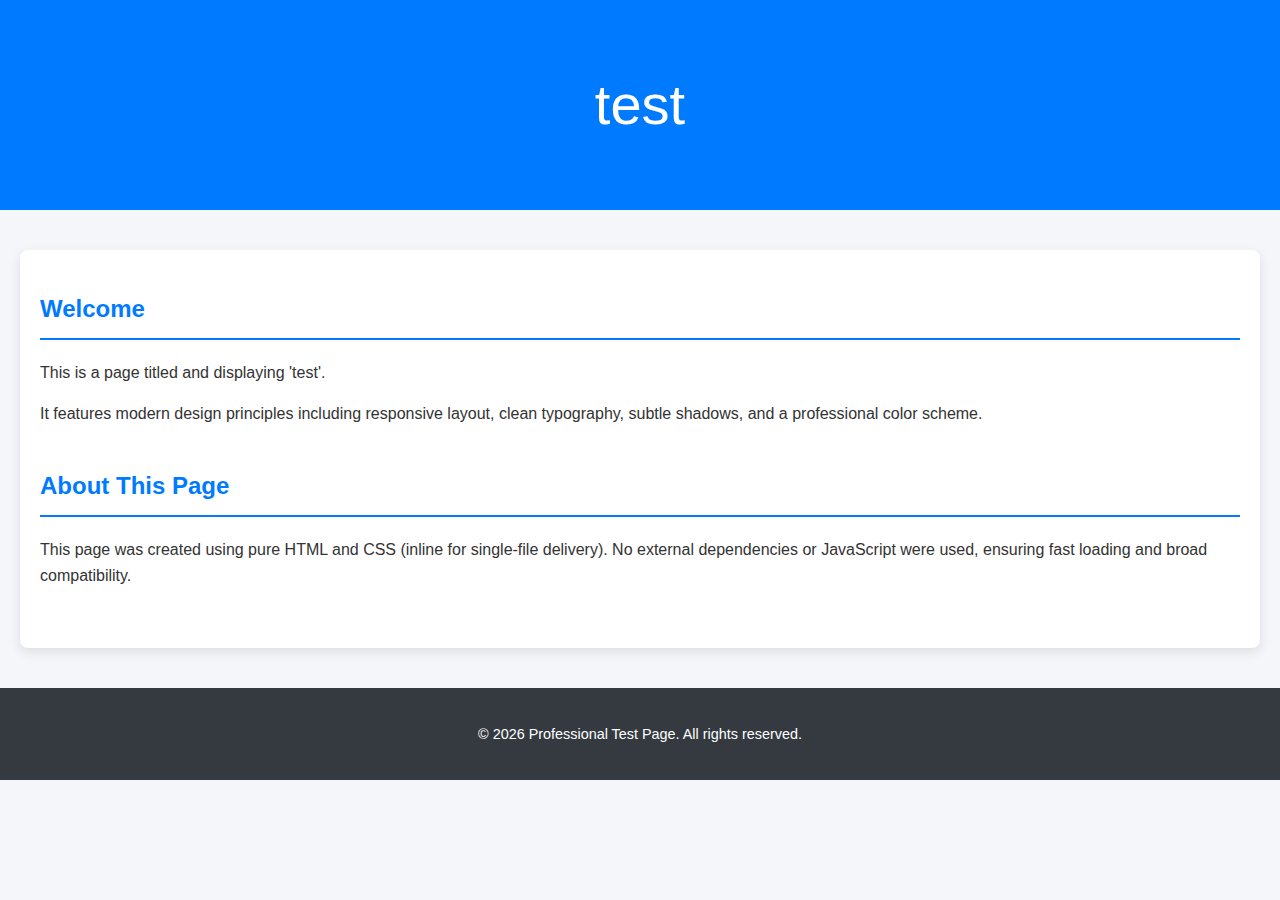
<file: site.html>
<!DOCTYPE html>
<html lang="en">
<head>
    <meta charset="UTF-8">
    <meta name="viewport" content="width=device-width, initial-scale=1.0">
    <title>test</title>
    <style>
        body {
            font-family: 'Segoe UI', Tahoma, Geneva, Verdana, sans-serif;
            margin: 0;
            padding: 0;
            background-color: #f4f6f9;
            color: #333;
            line-height: 1.6;
        }
        header {
            background-color: #007bff;
            color: white;
            padding: 60px 20px;
            text-align: center;
        }
        header h1 {
            margin: 0;
            font-size: 3.5rem;
            font-weight: 300;
        }
        main {
            max-width: 1200px;
            margin: 40px auto;
            padding: 20px;
            background-color: white;
            box-shadow: 0 4px 12px rgba(0,0,0,0.1);
            border-radius: 8px;
        }
        section {
            margin-bottom: 40px;
        }
        h2 {
            color: #007bff;
            border-bottom: 2px solid #007bff;
            padding-bottom: 10px;
        }
        footer {
            text-align: center;
            padding: 20px;
            background-color: #343a40;
            color: white;
            font-size: 0.9rem;
        }
        @media (max-width: 768px) {
            header h1 {
                font-size: 2.5rem;
            }
            main {
                margin: 20px;
                padding: 15px;
            }
        }
    </style>
</head>
<body>
    <header>
        <h1>test</h1>
    </header>
    <main>
        <section>
            <h2>Welcome</h2>
            <p>This is a page titled and displaying 'test'.</p>
            <p>It features modern design principles including responsive layout, clean typography, subtle shadows, and a professional color scheme.</p>
        </section>
        <section>
            <h2>About This Page</h2>
            <p>This page was created using pure HTML and CSS (inline for single-file delivery). No external dependencies or JavaScript were used, ensuring fast loading and broad compatibility.</p>
        </section>
    </main>
    <footer>
        <p>&copy; 2026 Professional Test Page. All rights reserved.</p>
    </footer>
</body>
</html>
</file>
